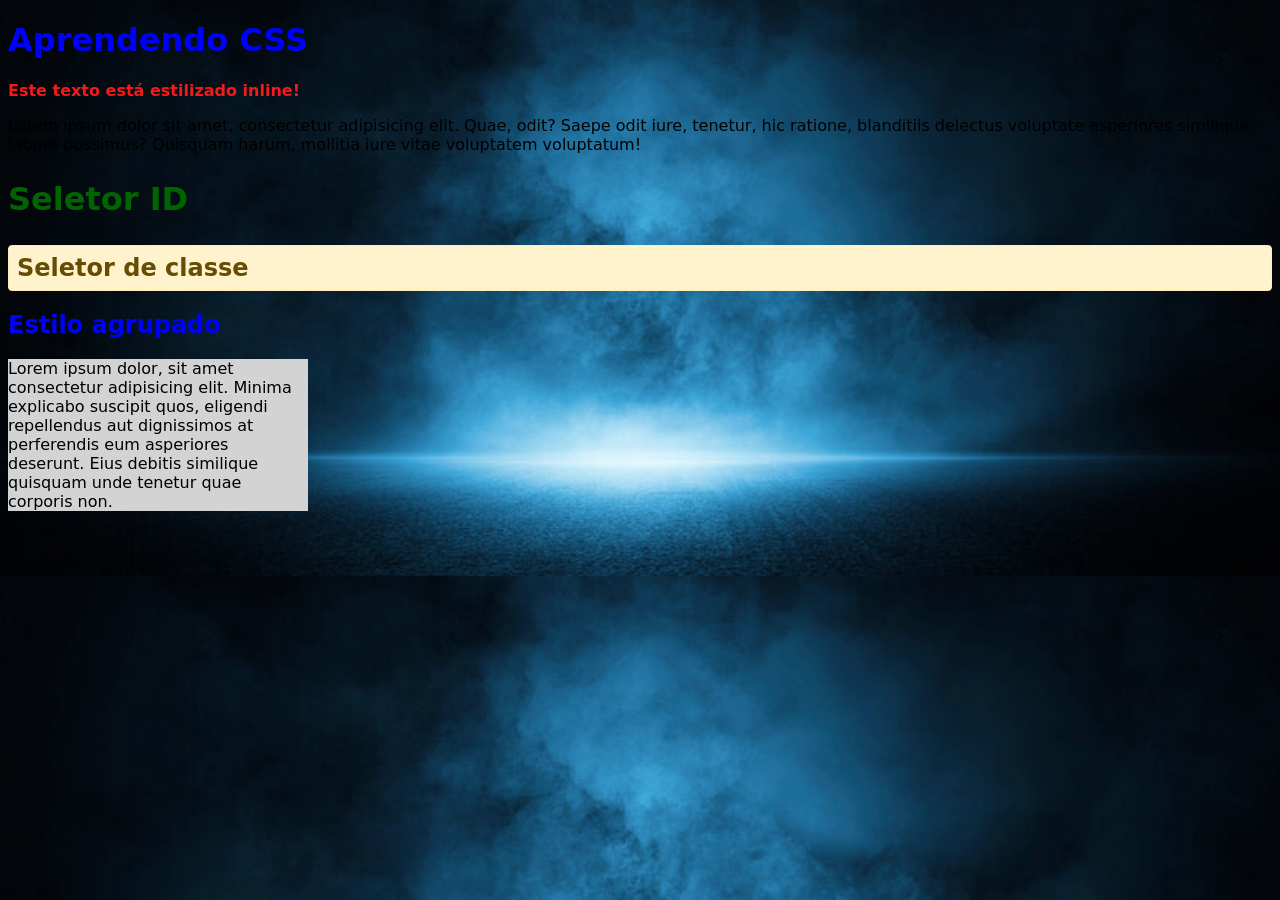
<file: CSS-01/index.html>
<!DOCTYPE html>
<html lang="pt-BR">
<head>
    <meta charset="UTF-8">
    <meta name="viewport" content="width=device-width, initial-scale=1.0">
    <title>Trabalhando com CSS</title>
    <link rel="stylesheet" href="style.css">
   
</head>
<body>
   <h1>Aprendendo CSS</h1>
   <p style="color: rgb(244, 26, 26); font-weight: bold;">Este texto está estilizado inline!</p> 
   <p>Lorem ipsum dolor sit amet, consectetur adipisicing elit. Quae, odit? Saepe odit iure, tenetur, hic ratione, blanditiis delectus voluptate asperiores similique labore possimus? Quisquam harum, mollitia iure vitae voluptatem voluptatum!</p>
   
<h2 id="subtitulo">Seletor ID</h2>
<h2 class="aviso">Seletor de classe</h2>
<h2>Estilo agrupado</h2>

<div class="caixa3">
    <p>Lorem ipsum dolor, sit amet consectetur adipisicing elit. Minima explicabo suscipit quos, eligendi repellendus aut dignissimos at perferendis eum asperiores deserunt. Eius debitis similique quisquam unde tenetur quae corporis non.

    </p>
</div>

</body>
</html>
</file>
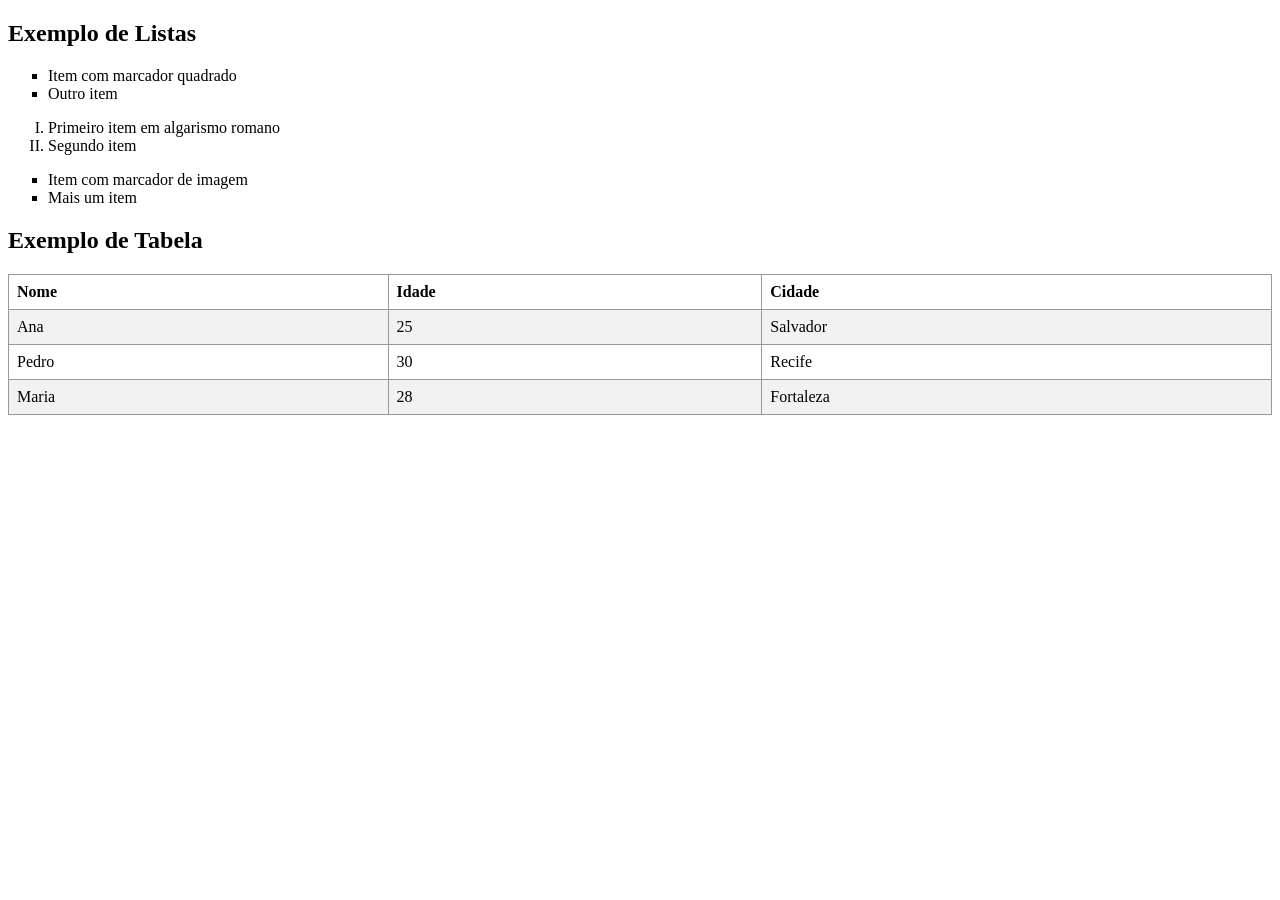
<file: CSS-02/INDEX.HTML>
<!DOCTYPE html>
<html lang="pt-BR">

<head>
    <meta charset="UTF-8">
    <meta name="viewport" content="width=device-width, initial-scale=1.0">
    <title>css em Listas e Tabelas</title>
    <link rel="stylesheet" href="style.css">
</head>

<body>
    <h2>Exemplo de Listas</h2>
   
    <ul class="lista1">
        <li>Item com marcador quadrado</li>
        <li>Outro item</li>
    </ul>
    <ol class="lista2">
        <li>Primeiro item em algarismo romano</li>
        <li>Segundo item</li>
    </ol>
    <ul class="lista1">
        <li>Item com marcador de imagem</li>
        <li>Mais um item</li>
    </ul>

    <h2>Exemplo de Tabela</h2> 
    
    <table class="tabela">  
    <tr>    
     <th>Nome</th>
     <th>Idade</th>
     <th>Cidade</th>
    </tr>
    <tr> 
     <td>Ana</td>
     <td>25</td>
     <td>Salvador</td>
    </tr>
    <tr>
     <td>Pedro</td>
     <td>30</td>
     <td>Recife</td>
    </tr>
    <tr>
    <td>Maria</td>
    <td>28</td>
    <td>Fortaleza</td>
    </tr>
</table>


</body>
</html>
</file>
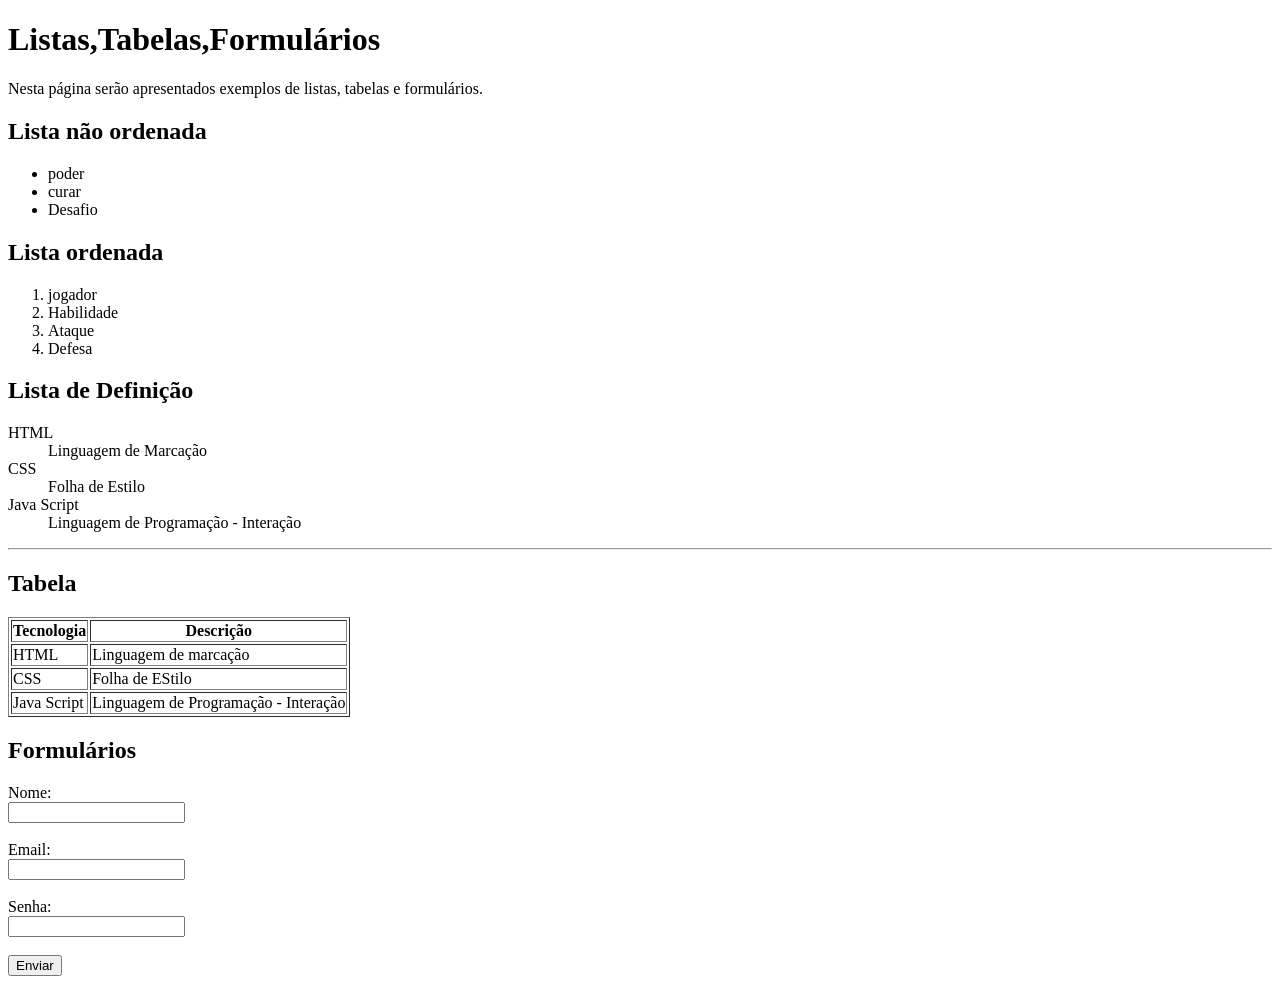
<file: html02/index.html>
<!DOCTYPE html>
<html lang="pt-BR">
<head>
    <meta charset="UTF-8">
    <meta name="viewport" content="width=device-width, initial-scale=1.0">
    <title>HTML 02 - Listas,Tabelas,Formulários</title>
</head>
<body>
    <h1> Listas,Tabelas,Formulários</h1>
    <p>Nesta página serão apresentados exemplos de listas, tabelas e formulários.</p>
    <h2>Lista não ordenada</h2>
    <ul>
        <li>poder</li>
        <li>curar</li>
        <li>Desafio</li>
    </ul>
    <h2>Lista ordenada</h2>
    <ol>
       <li>jogador</li>
       <li>Habilidade</li>
       <li>Ataque</li>
       <li>Defesa</li>
    </ol>
    <h2>Lista de Definição</h2>
    <dl>
        <dt>HTML</dt>
        <dd>Linguagem de Marcação</dd>
        <dt>CSS</dt>
        <dd>Folha de Estilo</dd>
        <dt>Java Script</dt>
        <dd>Linguagem de Programação - Interação</dd>
    </dl>
    <hr>
    <h2>Tabela</h2>
    <table border="1">
        <tr>
            <th>Tecnologia</th>
            <th>Descrição</th>

        </tr>
         <tr>
            <td>HTML</td>
            <td>Linguagem de marcação</td>

        </tr>
         <tr>
            <td>CSS</td>
            <td>Folha de EStilo</td>
        </tr>
         <tr>
            <td>Java Script</td>
            <td>Linguagem de Programação - Interação</td>
        </tr>
    </table>

    <h2>Formulários</h2>
    <form action="#" method="post">
        <label for="nome">Nome:</label><br>
        <input type="text" id="nome" name="nome"><br><br>

      <label for="email">Email:</label><br>
      <input type="email" id="email" name="email"><br><br>
  
      <label for="senha">Senha:</label><br>
      <input type="password" id="senha" name="senha"><br><br>

      <input type="submit" value="Enviar">
    </form>

    
</body>
</html>
</file>
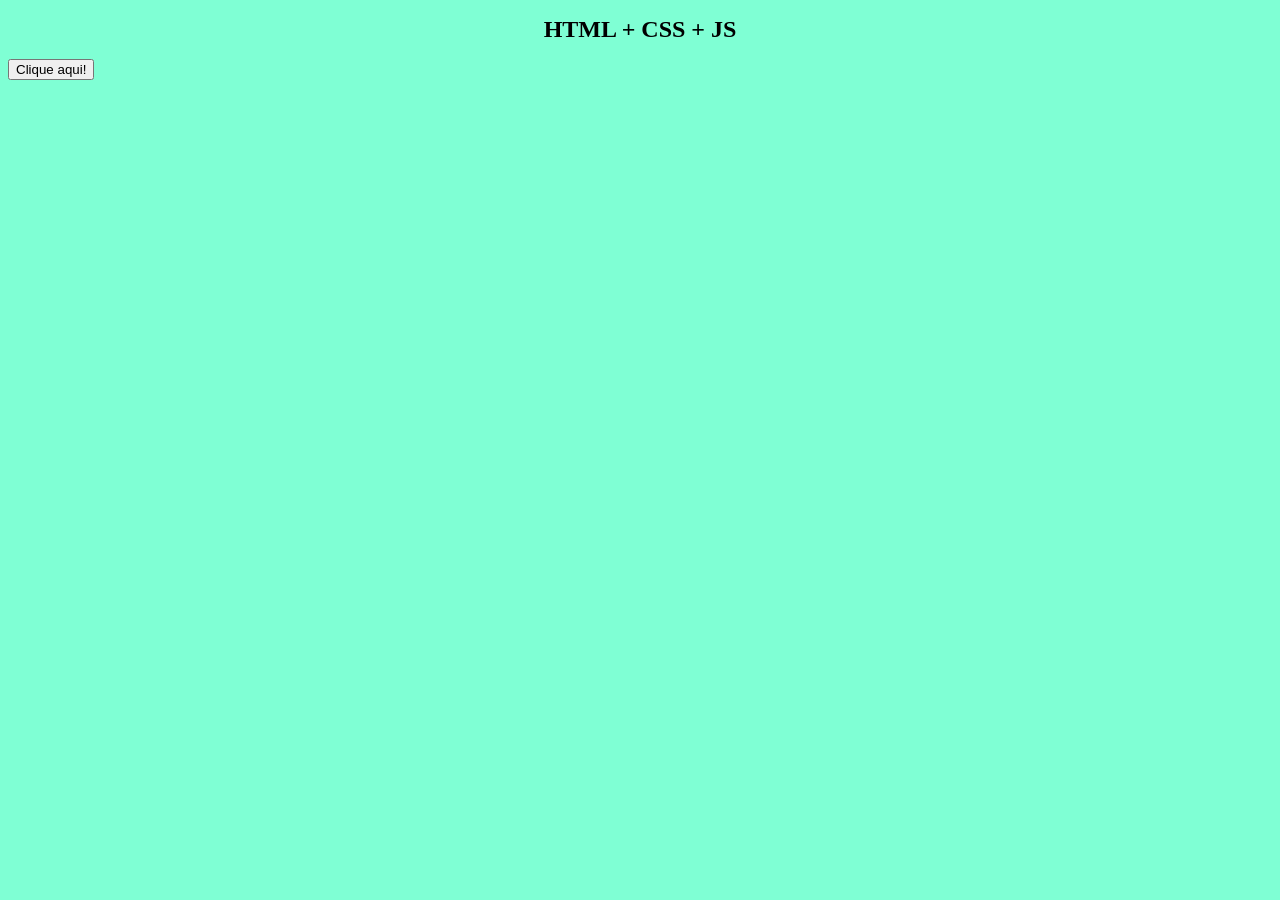
<file: JS01/index.html>
<!DOCTYPE html>
<html lang="pt-BR">

<head>
    <meta charset="UTF-8">
    <meta name="viewport" content="width=device-width, initial-scale=1.0">
    <title>Primeiro exemplo com JS</title>
    <link rel="stylesheet" href="estilo.css">
    
</head>

<body>
    <h1>HTML + CSS + JS</h1>
    <button onclick="mensagem()">Clique aqui!</button>



    <script src="interação.js"></script>
   

</body>

</html>
</file>
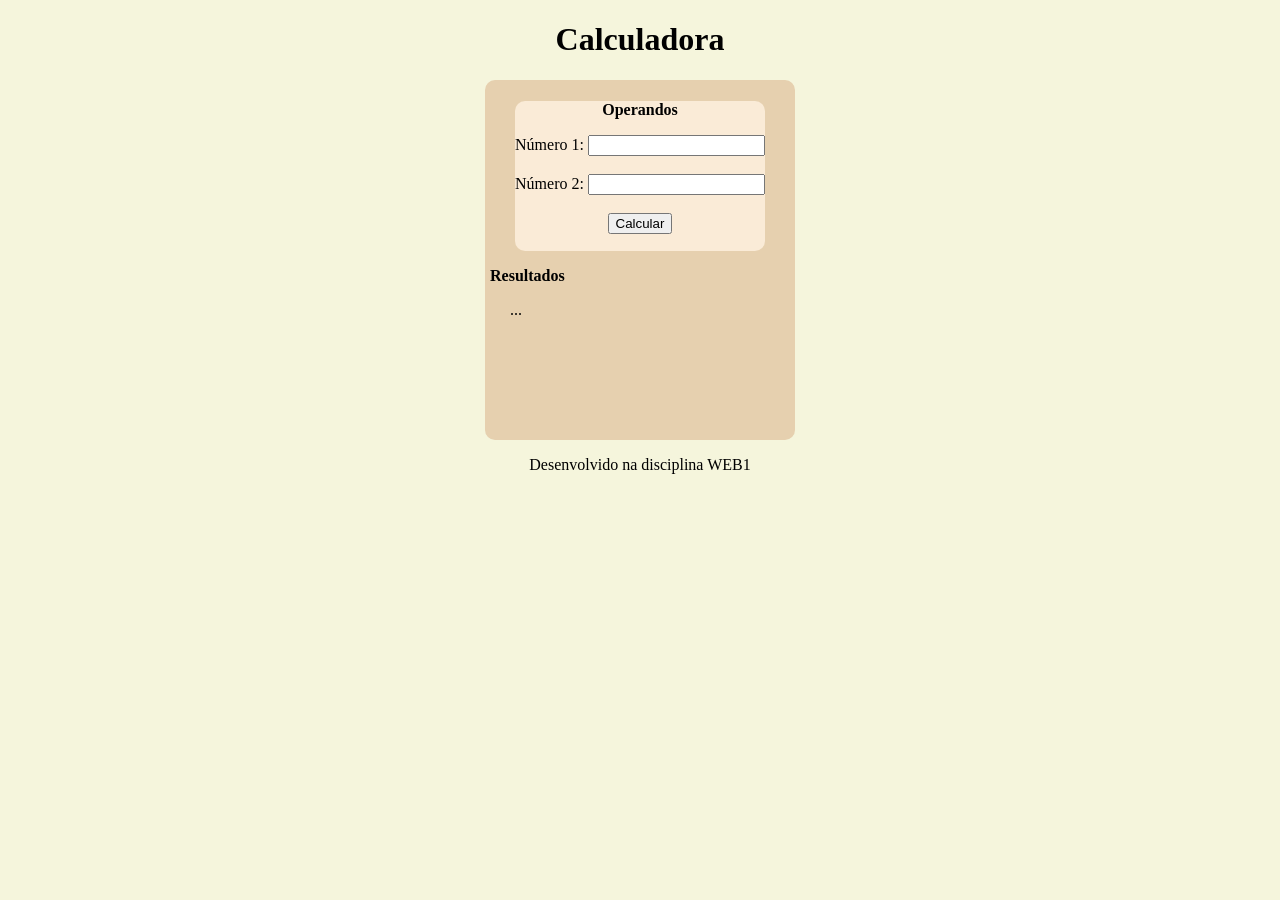
<file: JS02/index.html>
<!DOCTYPE html>
<html lang="pt-BR">

<head>
    <meta charset="UTF-8">
    <meta name="viewport" content="width=device-width, initial-scale=1.0">
    <title>Calculadora</title>
    <link rel="stylesheet" href="estilo.css">
</head>

<body>
    <header>
        <h1>Calculadora</h1>
    </header>
    <section>
        <div>
            <p><strong>Operandos</strong></p>
            Número 1: <input type="number" id="num1"> <br><br>
            Número 2: <input type="number" id="num2"> <br><br>
            <button onclick="calcular()">Calcular</button>
        </div>
        <p><strong>Resultados</strong></p>
        <p id="txtResultado">...</p>
        </div>

    </section>
    <footer>
        <p id="txtRodape">Desenvolvido na disciplina WEB1</p>
    </footer>

    <script src="interação.js"></script>
</body>

</html>
</file>
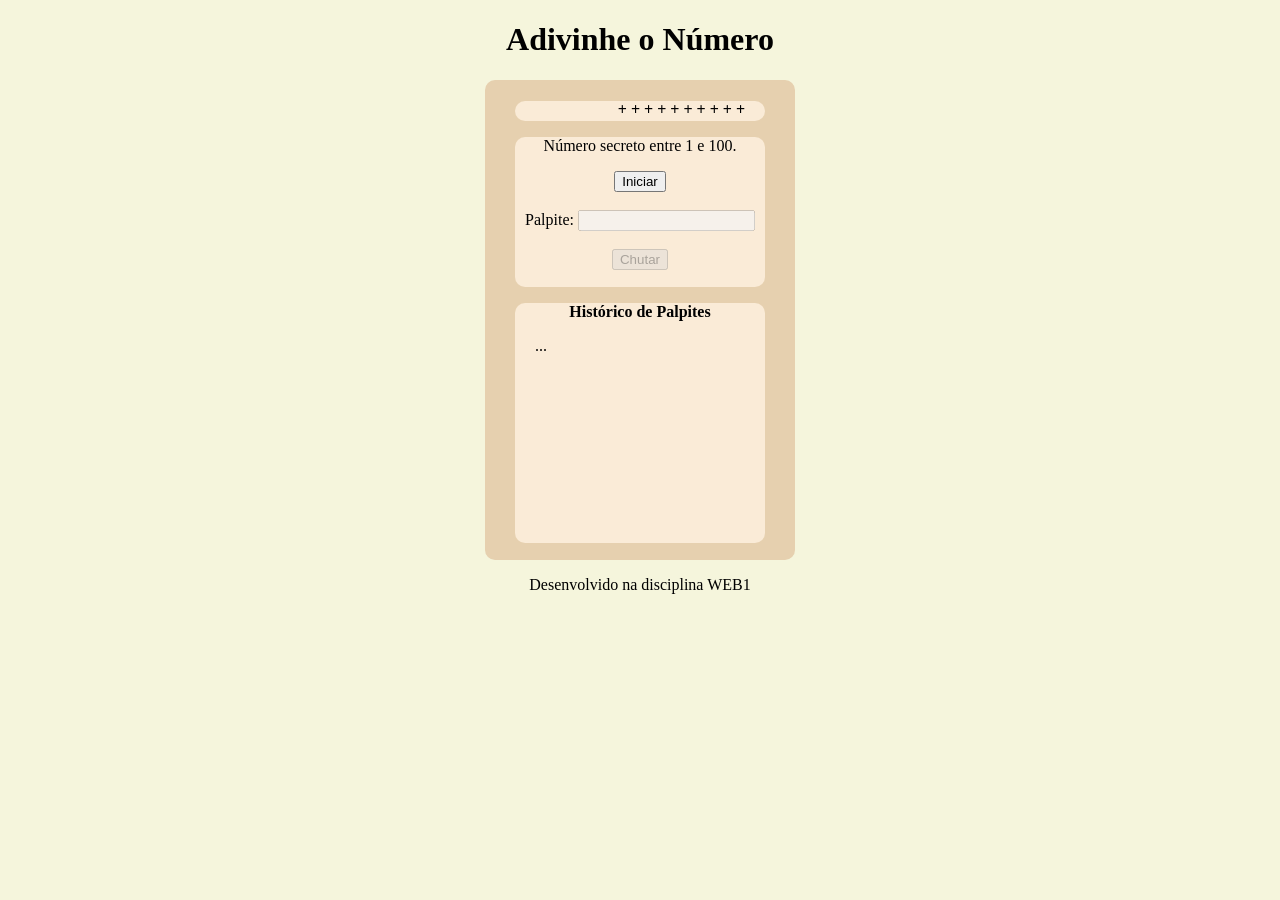
<file: JS03/index.html>
<!DOCTYPE html>
<html lang="pt-BR">

<head>
    <meta charset="UTF-8">
    <meta name="viewport" content="width=device-width, initial-scale=1.0">
    <title>Jogo de Adivinhar</title>
    <link rel="stylesheet" href="estilo.css">
</head>

<body>
    <header>
        <h1>Adivinhe o Número</h1>
    </header>
    <section>
        <div id="status-bar">
            <p id="status">+ + + + + + + + + +</p>

        </div>
        <div id="numero">
            <p>Número secreto entre 1 e 100.</p>
            <button id="btIniciar">Iniciar</button> <br> <br>
           Palpite: <input type="number" id="num1"> <br><br>
           
            <button id="btChutar">Chutar</button>
        </div>
        <div id="resultado">
        <p><strong>Histórico de Palpites</strong></p>
        <p id="txtResultado">...</p>
        </div>

    </section>
    <footer>
        <p id="txtRodape">Desenvolvido na disciplina WEB1</p>
    </footer>

    <script src="interação.js"></script>
</body>

</html>
</file>
<file: CSS-01/style.css>
body {
     background-color: rgb(52, 108, 120);
     background-image: url("back01.jpg");
     background-size: cover;
    font-family: system-ui, -apple-system, BlinkMacSystemFont, 'Segoe UI', Roboto, Oxygen, Ubuntu, Cantarell, 'Open Sans', 'Helvetica Neue', sans-serif;

 }

 h1,
 h2 {
     color: blue;

 }

 p {
     color: rgb(120, 82, 44) line-height: 1.5;
 }

 #subtitulo {
     color: darkgreen;
     font-size: 2rem;
 }

 .aviso {
     background: #fff3cd;
     color: #664d03;
     padding: 8px;
     border: 1px solid #ffeeba;
     border-radius: 4px;
 }

 .caixa3 {
    width: 300px;
    min-height: 150px;
    max-width: 90%;
    background: lightgray;
 }
</file>
<file: CSS-02/style.css>
.lista1 {  
    list-style-type: square;   /* marcador 
    quadrado */

}

.lista2 {
    list-style-type: upper-roman; /* algarismos
    romanos */ 
}

.lista3 { 
    list-style-image: url("icone.jpg"); /* 
    marcador com imagem */ 
}

.tabela {  border-collapse: collapse;   /* une bordas adjacentes */  width: 100%; } .tabela th, .tabela td {  border: 1px solid #999;  padding: 8px;  text-align: left; } .tabela tr:nth-child(even) {  background-color: #f2f2f2;   /* linhas alternadas */ }
</file>
<file: JS01/estilo.css>
body{
            background-color: aquamarine;
        }
        h1{
            font-size: 24px;
            text-align: center;
        }
</file>
<file: JS02/estilo.css>
body{
    background-color: beige;
}
h1{
    text-align: center;
}
section{
    background-color: rgb(230, 208, 175);
    width: 300px;
    height: 350px;
    padding: 5px;
    margin: auto;
    border-radius: 10px;
}
div{
    background-color: antiquewhite;
    text-align: center;
    border-radius: 10px;
    height: 150px;
    width: 250px;
    margin: auto;
}
p#txtRodape{
    text-align: center;
}
p#txtResultado{
    text-align: left;
    padding-left: 20px;
}
</file>
<file: JS03/estilo.css>
body{
    background-color: beige;
}
h1{
    text-align: center;
}
section{
    background-color: rgb(230, 208, 175);
    width: 300px;
    height: 470px;
    padding: 5px;
    margin: auto;
    border-radius: 10px;
}
div#status-bar{
    background-color: antiquewhite;
    text-align: right;
    border-radius: 10px;
    height: 20px;
    width: 250px;
    margin: auto;
}
div#numero{
    background-color: antiquewhite;
    text-align: center;
    border-radius: 10px;
    height: 150px;
    width: 250px;
    margin: auto;
}
div#resultado{
    background-color: antiquewhite;
    text-align: center;
    border-radius: 10px;
    height: 240px;
    width: 250px;
    margin: auto;
}
p#status{
    padding-right: 20px;
    font-weight: bold;

}
p#txtRodape{
    text-align: center;
}
p#txtResultado{
    text-align: left;
    padding-left: 20px;
}
</file>
